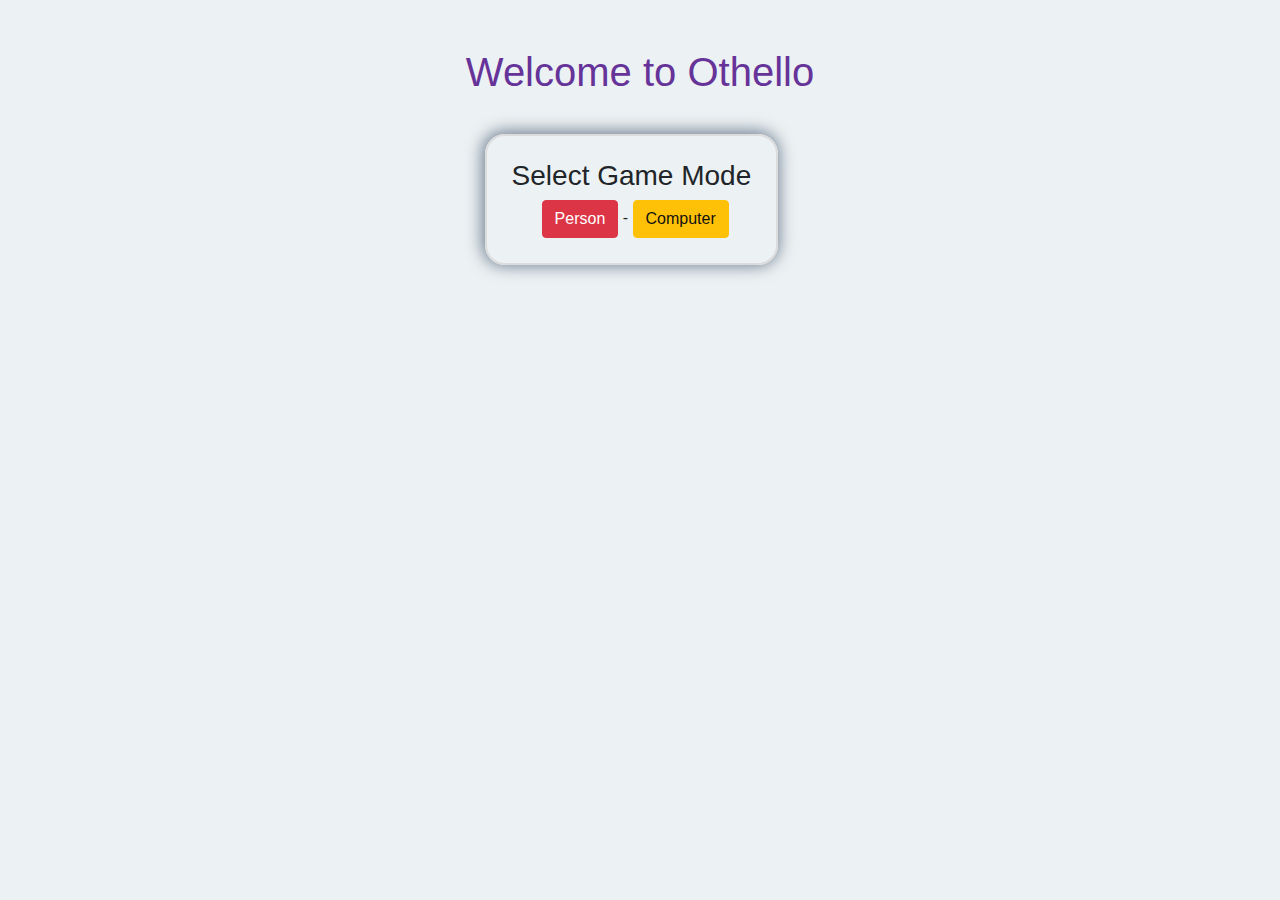
<file: index.html>
<!DOCTYPE html>
<html lang="en">
<head>
	<meta charset="UTF-8">
	<meta name="viewport" content="width=device-width, initial-scale=1.0">
	<link rel="stylesheet" href="css/main.css">
	<link rel="stylesheet" href="css/bootstrap.min.css">
	<script src="js/jquery-3.5.1.min.js"></script>

	<title>Cờ chóm 5 - Cờ lật Việt Nam</title>
</head>
<body>
	<div class="container">
		<div class="row">
			<div class="col-lg-12">
				<h1 id="welcome">Welcome to Othello</h1>
				<h2 id="selectMode"></h2>
				<div id="alert-choose">
					<h3>Select Game Mode</h3>
					<div>
						<button id="human" class="btn btn-danger">Person</button>
						- 
						<button id="ai" class="btn btn-warning">Computer</button>
					</div>
				</div>
			</div>
			<div class="col-lg-12">
				<section id="show-ai">
					<link rel="stylesheet" href="ai/css/bootstrap-grid.css">
					<link rel="stylesheet" href="ai/css/bootstrap.css">
					<div class="row">
						<div class="col-lg-2"></div>
						<div class="col-lg-6">
							<canvas id="myCanvas" width="480" height="480" style="margin-left: 20px"></canvas>
						</div>	
						<div class="col-lg-4" style="padding: 50px">
							<div class="row">
								<button class="btn btn-warning" style="margin-top: 10px" onclick="initial_board()">New Game</button>
							</div>
							<div id="show-menu" class="row show-menu">
								<button id="reload" class="btn btn-danger">Select Game Mode</button>
							</div>
							<div class="row" style="margin-top: 10px; padding-top: 70px"> 
								<p class="turnMove" id="turn">Person move (Black)</p>
							</div>
							<div class="row">
								<label class="col-form-label" style="color: blue; padding-top: 80px">Score</label>
							</div>
							<div class="row">
								<label class="col-form-label"> Black: &nbsp;</label>
								<label class="col-form-label" id="BLACK">2</label>
							</div>
							<div class="row">
								<label class="col-form-label"> White: &nbsp;</label>
								<label class="col-form-label" id="WHITE">2</label>
							</div>
						</div>
					</div>
					<script src="ai/js/controller.js"></script>
				</section>
				<section id="show-human">
					<link rel="stylesheet" href="human/human.css" />
					<div id="blackBackground"></div>
					<div id="discLayer"></div>
					<div id="canMoveLayer"></div>
					<div class="score">
						<label class="col-form-label" style="color: blue; padding-top: 80px">Score</label>
						<div id="black" style="margin: 10px 0px;">Black: 2</div>
						<div id="white">White: 2</div>
					</div>
					<div class="options">
						<button id="new-game-human" class="btn btn-warning">New Game</button>
						<br>
						<br>
						<button id="reload-human" class="btn btn-danger">Select Game Mode</button>
					</div>
					<div class="moveHuman" style="margin-top: 10px; padding-top: 70px"> 
						<p class="turnMove" id="turnHuman">Black move</p>
					</div>
					<script src="human/othello.js"></script>
				</section>
			</div>
		</div>
	</div>
	<script src="js/process.js"></script>
</body>
</html>
</file>
<file: css/main.css>
body {
  background-color: #ecf1f3 !important;
}

main {
  position: relative;
}

#welcome {
  color: rebeccapurple;
  display: flex;
  justify-content: center;
  margin: 50px 0 20px 0;
}

#selectMode {
  color: rebeccapurple;
  display: flex;
  justify-content: center;
  margin: 20px 0 20px 0;
}

.show-broad {
  background-color: #f5f6fa !important;
}

.turnMove {
  color: purple;
  font-size: 21px;
}

#reload {
  margin-top: 10px;
}

#alert-choose {
  display: inline-block;
  margin-left: 36%;
  border: 2px solid #dcdcdc;
  padding: 25px;
  border-radius: 20px;
  -webkit-box-shadow: -1px -1px 16px 2px rgba(113, 128, 147, 1);
  -moz-box-shadow: -1px -1px 16px 2px rgba(113, 128, 147, 1);
  box-shadow: -1px -1px 16px 2px rgba(113, 128, 147, 1);
}

#alert-choose > div {
  margin-left: 30px;
}

#show-human {
  display: none;
}
#show-ai {
  display: none;
}
</file>
<file: human/human.css>
#blackBackground {
  position: absolute;
  background-color: black;
  left: 0px;
  right: 0px;
  height: 500px;
  width: 500px;
}

.score {
  position: absolute;
  left: 70%;
  top: 275px;
  width: 540px;
  font-size: 16px;
}

.options {
  position: absolute;
  left: 70%;
  top: 50px;
  width: 540px;
  font-size: 16px;
}

.moveHuman {
  position: absolute;
  left: 70%;
  top: 150px;
  width: 540px;
  font-size: 16px;
}
</file>
